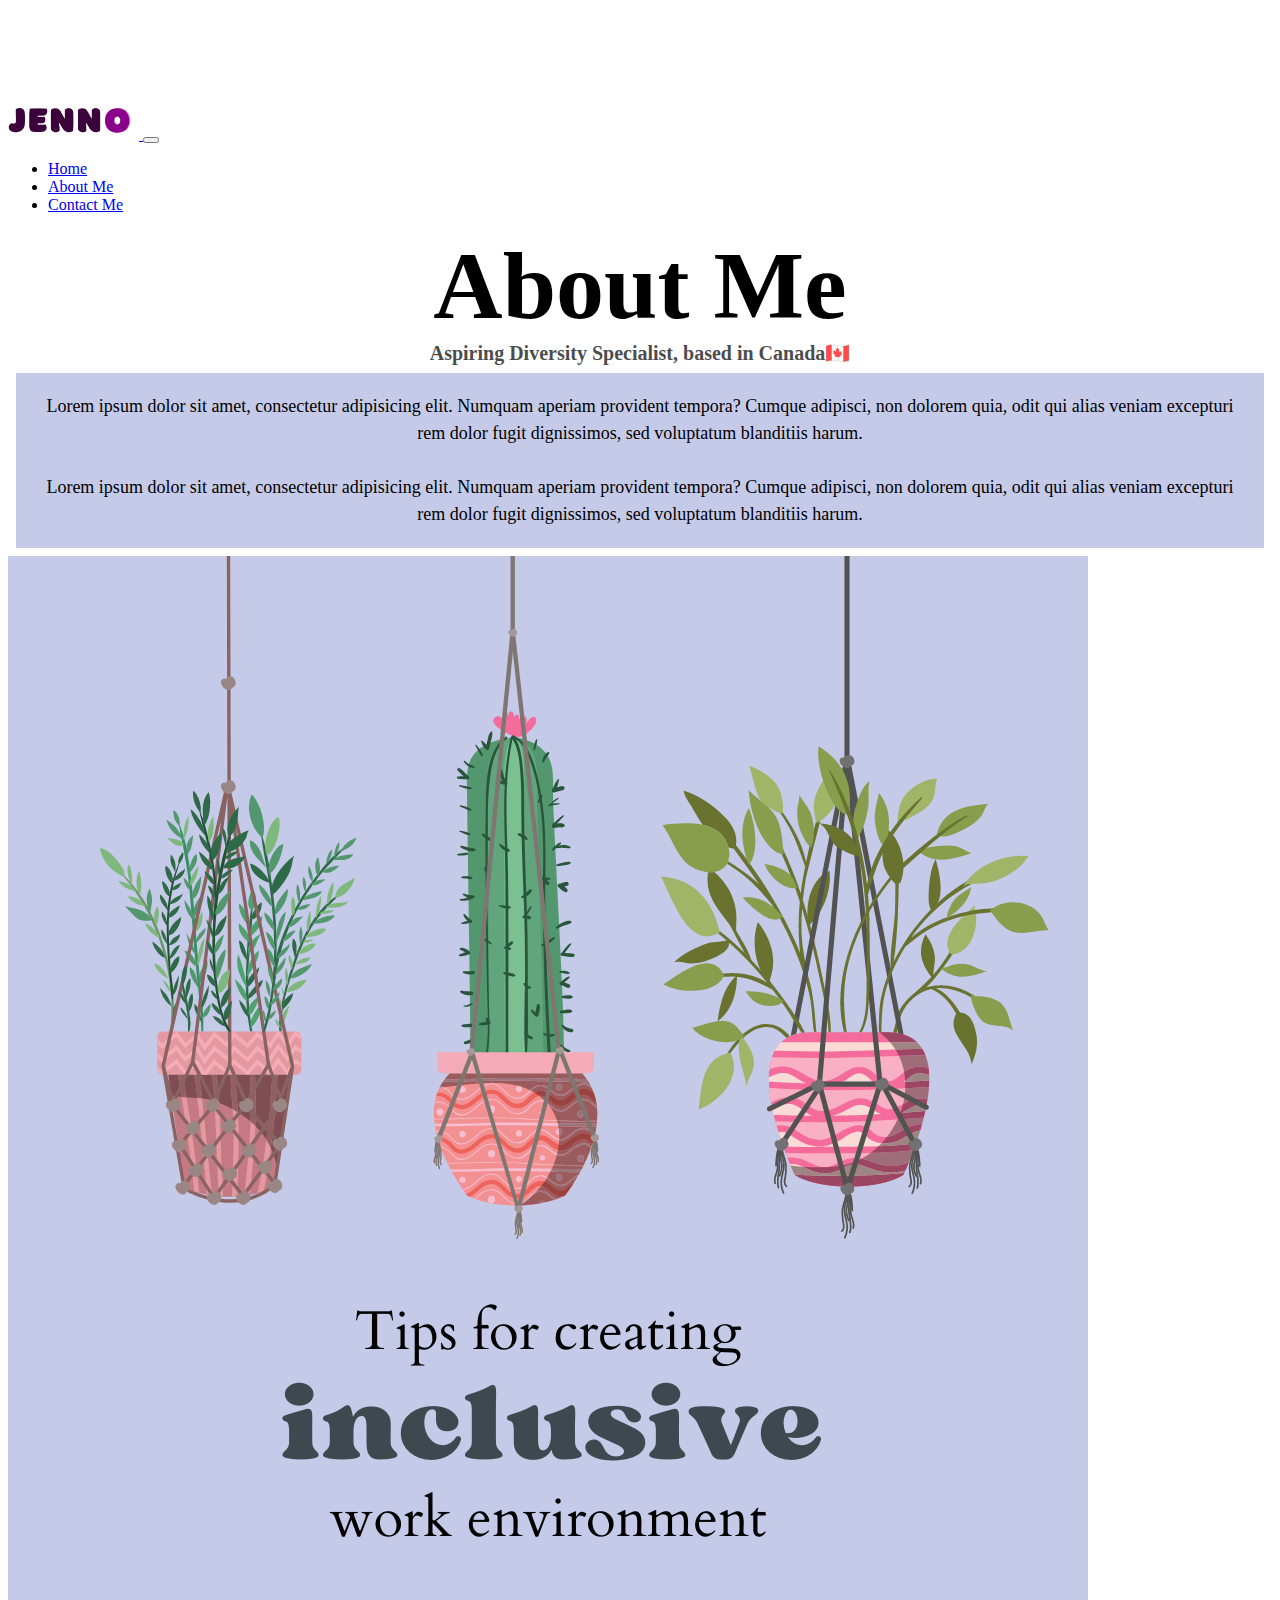
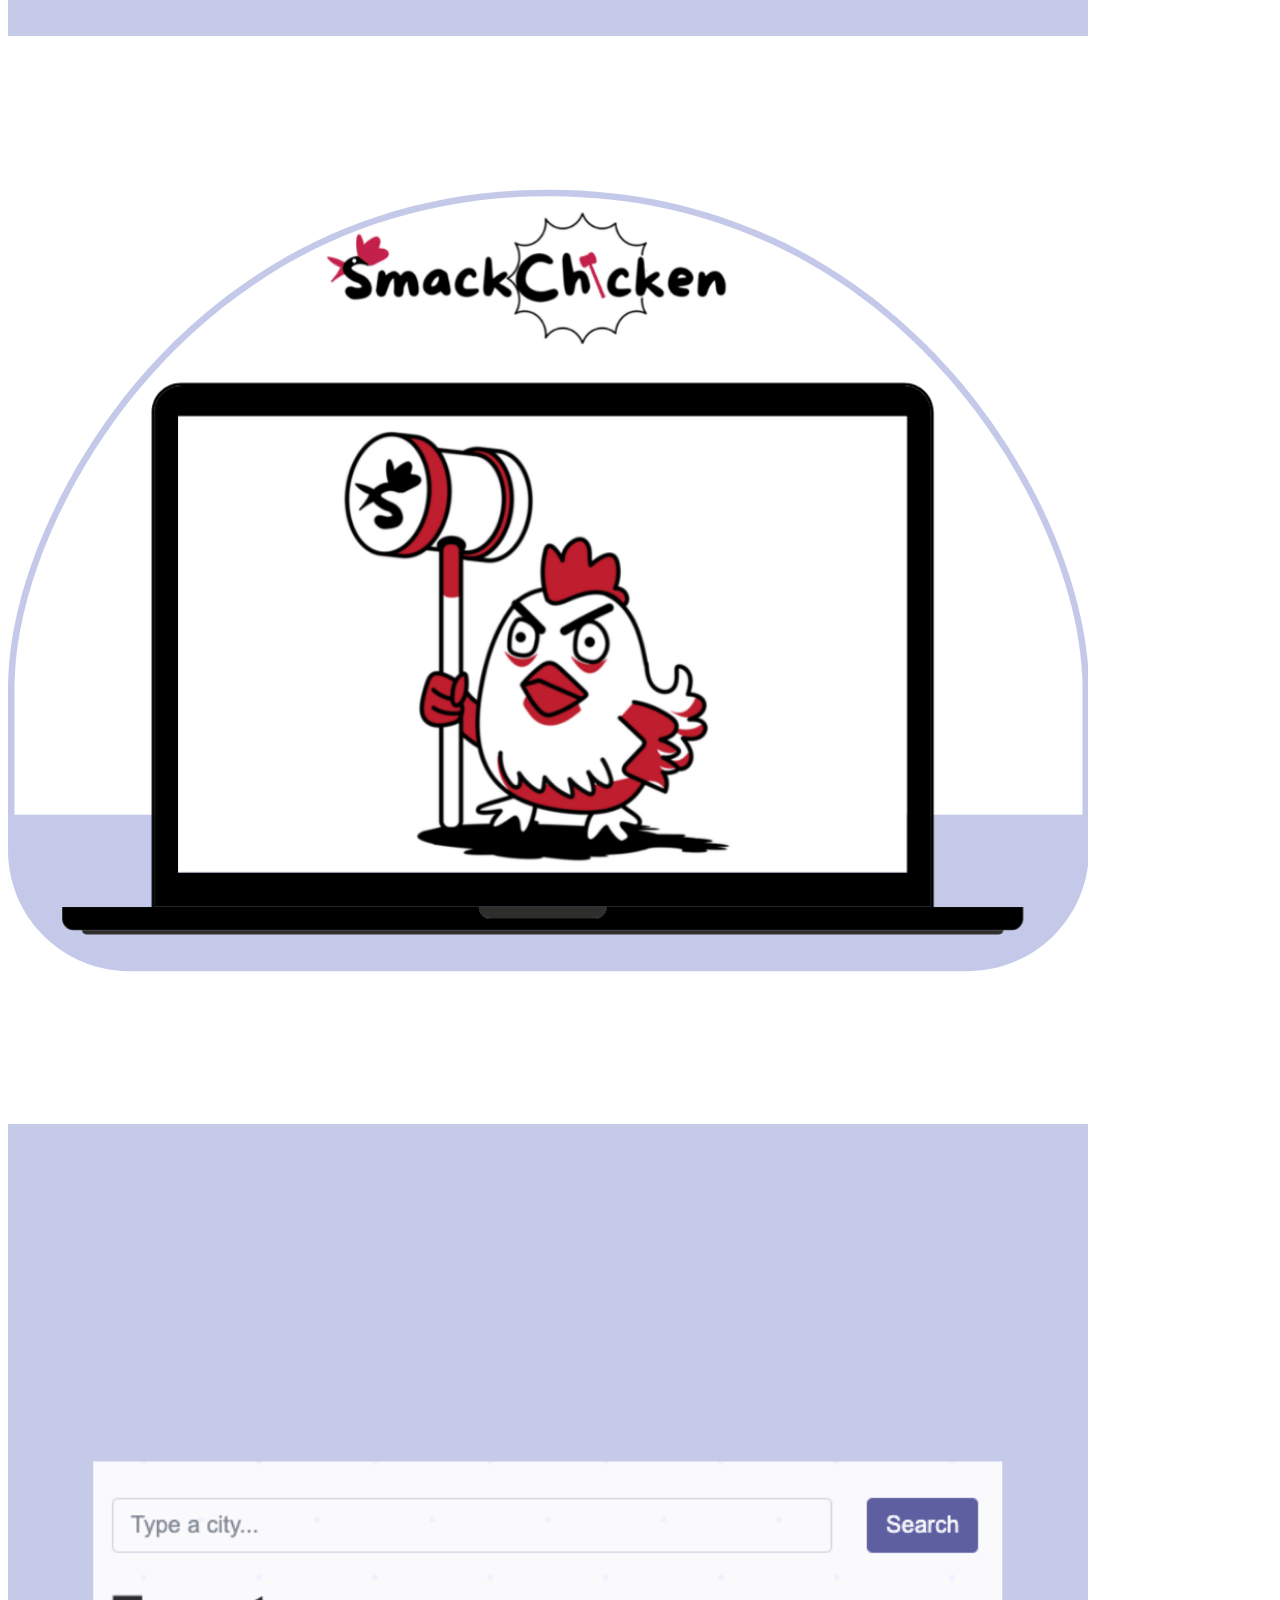
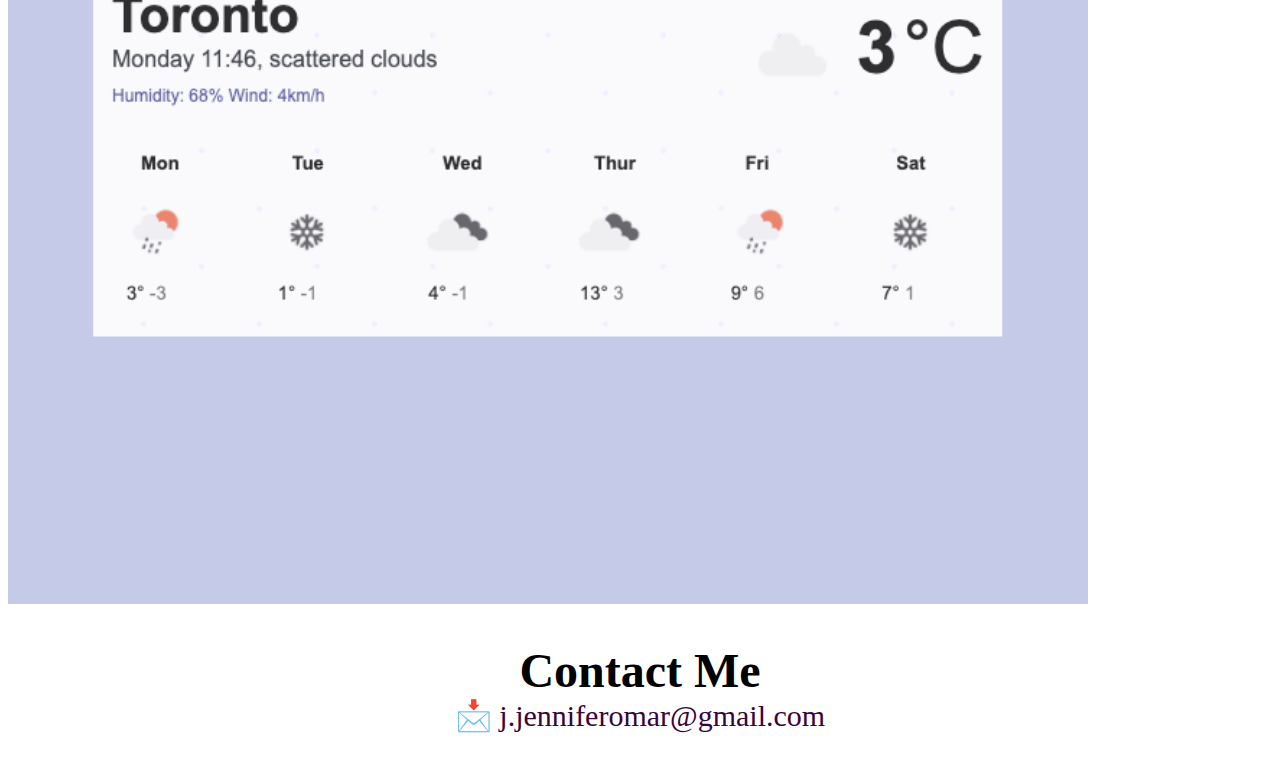
<file: about.html>
<!DOCTYPE html>
<html lang="en">
  <head>
    <meta charset="UTF-8" />
    <meta http-equiv="X-UA-Compatible" content="IE=edge" />
    <meta name="viewport" content="width=device-width, initial-scale=1.0" />
    <title>About Jenno</title>
    <meta
      name="description"
      content="Education background, Experience, Projects and Portfolio"
    />

    <link
      href="https://cdn.jsdelivr.net/npm/bootstrap@5.1.3/dist/css/bootstrap.min.css"
      rel="stylesheet"
      integrity="sha384-1BmE4kWBq78iYhFldvKuhfTAU6auU8tT94WrHftjDbrCEXSU1oBoqyl2QvZ6jIW3"
      crossorigin="anonymous"
    />
    <script
      src="https://cdn.jsdelivr.net/npm/bootstrap@5.1.3/dist/js/bootstrap.bundle.min.js"
      integrity="sha384-ka7Sk0Gln4gmtz2MlQnikT1wXgYsOg+OMhuP+IlRH9sENBO0LRn5q+8nbTov4+1p"
      crossorigin="anonymous"
    ></script>
    <link rel="stylesheet" href="src/styles.css" />
  </head>
  <body>
    <nav class="navbar fixed-top navbar-expand-lg navbar-light bg-light">
      <div class="container">
        <a class="navbar-brand" href="index.html">
          <img src="src/jenno-logo.png" alt="" class="logo" href="index.html" />
        </a>
        <button
          class="navbar-toggler"
          type="button"
          data-bs-toggle="collapse"
          data-bs-target="#navbarNav"
          aria-controls="navbarNav"
          aria-expanded="false"
          aria-label="Toggle navigation"
        >
          <span class="navbar-toggler-icon"></span>
        </button>
        <div class="collapse navbar-collapse" id="navbarNav">
          <ul class="navbar-nav">
            <li class="nav-item">
              <a class="nav-link" aria-current="page" href="index.html">Home</a>
            </li>
            <li class="nav-item">
              <a class="nav-link active" aria-current="page" href="about.html"
                >About Me</a
              >
            </li>
            <li class="nav-item">
              <a class="nav-link" aria-current="page" href="about.html#contacts"
                >Contact Me</a
              >
            </li>
          </ul>
        </div>
      </div>
    </nav>
    <div class="wrapper">
      <h1>About Me</h1>
      <h3>Aspiring Diversity Specialist, based in Canada🇨🇦</h3>
      <div class="container">
        <div class="about-paragraphs mb-1">
          <p>
            Lorem ipsum dolor sit amet, consectetur adipisicing elit. Numquam
            aperiam provident tempora? Cumque adipisci, non dolorem quia, odit
            qui alias veniam excepturi rem dolor fugit dignissimos, sed
            voluptatum blanditiis harum.
            <br />
            <br />
            Lorem ipsum dolor sit amet, consectetur adipisicing elit. Numquam
            aperiam provident tempora? Cumque adipisci, non dolorem quia, odit
            qui alias veniam excepturi rem dolor fugit dignissimos, sed
            voluptatum blanditiis harum.
          </p>
        </div>
      </div>
      <div class="container">
        <div class="row">
          <div class="col-sm-4">
            <img
              src="src/inclusive-work.png"
              class="img-fluid p-2 shadow rounded"
            />
          </div>
          <div class="col-sm-4">
            <img
              src="src/website-image.png"
              class="img-fluid p-2 shadow rounded"
            />
          </div>
          <div class="col-sm-4">
            <img
              src="src/weather-app.png"
              class="img-fluid p-2 shadow rounded"
            />
          </div>
        </div>
      </div>
      <div id="contacts">
        <h2>Contact Me</h2>
        <a class="email-link" href="mailto:j.jenniferomar@gmail.com"
          >📩 j.jenniferomar@gmail.com</a
        >
      </div>
    </div>
  </body>
</html>
</file>
<file: src/styles.css>
:root {
  --heading-font: monospace;
  --primary-color: #3b023b;
  --secondary-color: #c5cae9;
  --box-shadow: 0 5px 10px rgba(0, 0, 0, 0.3);
}

h1,
h2,
h3,
p {
  text-align: center;
  margin: 0;
}

h1 {
  font-size: 96px;
}
h2 {
  font-size: 48px;
}
h3 {
  font-size: 20px;
  opacity: 0.7;
}

body {
  margin-top: 100px;
}

.logo {
  max-width: 140px;
  margin-left: -9px;
}
.navigation-links {
  display: flex;
  margin-top: 40px;
  justify-content: center;
}
.navigation-links a {
  margin: 20px;
}

.primary-link {
  background: var(--primary-color);
  color: white;
  box-shadow: var(--box-shadow);
  border-radius: 4px;
  padding: 20px 15px;
  text-decoration: none;
  text-transform: capitalize;
}
.secondary-link {
  color: var(--primary-color);
  border: 1px solid var(--primary-color);
  border-radius: 4px;
  padding: 20px 15px;
  text-decoration: none;
  text-transform: capitalize;
}

.signature {
  display: block;
  margin-top: 40px;
  text-align: center;
}

/* About CSS */
.homepage-link {
  color: var(--primary-color);
  text-align: center;
  display: block;
}
.about-paragraphs {
  display: flex;
}

.about-paragraphs p {
  background: var(--secondary-color);
  padding: 20px;
  font-size: 18px;
  line-height: 1.5;
  text-align: center;
  margin: 8px;
}

#contacts {
  margin: 35px;
  text-align: center;
  font-style: none;
}

.email-link {
  font-size: 30px;
  color: var(--primary-color);
  text-decoration: none;
}

.email-link:hover {
  text-decoration: underline;
}

.container h2,
p {
  text-align: left;
}

@media (max-width: 576px) {
  h1 {
    font-size: 80px;
  }

  .container p {
    text-align: center;
  }
  .container h2 {
    font-size: 32px;
    text-align: center;
  }

  .primary-link {
    display: block;
    text-align: center;
    margin: 0 20px;
  }
}
</file>
